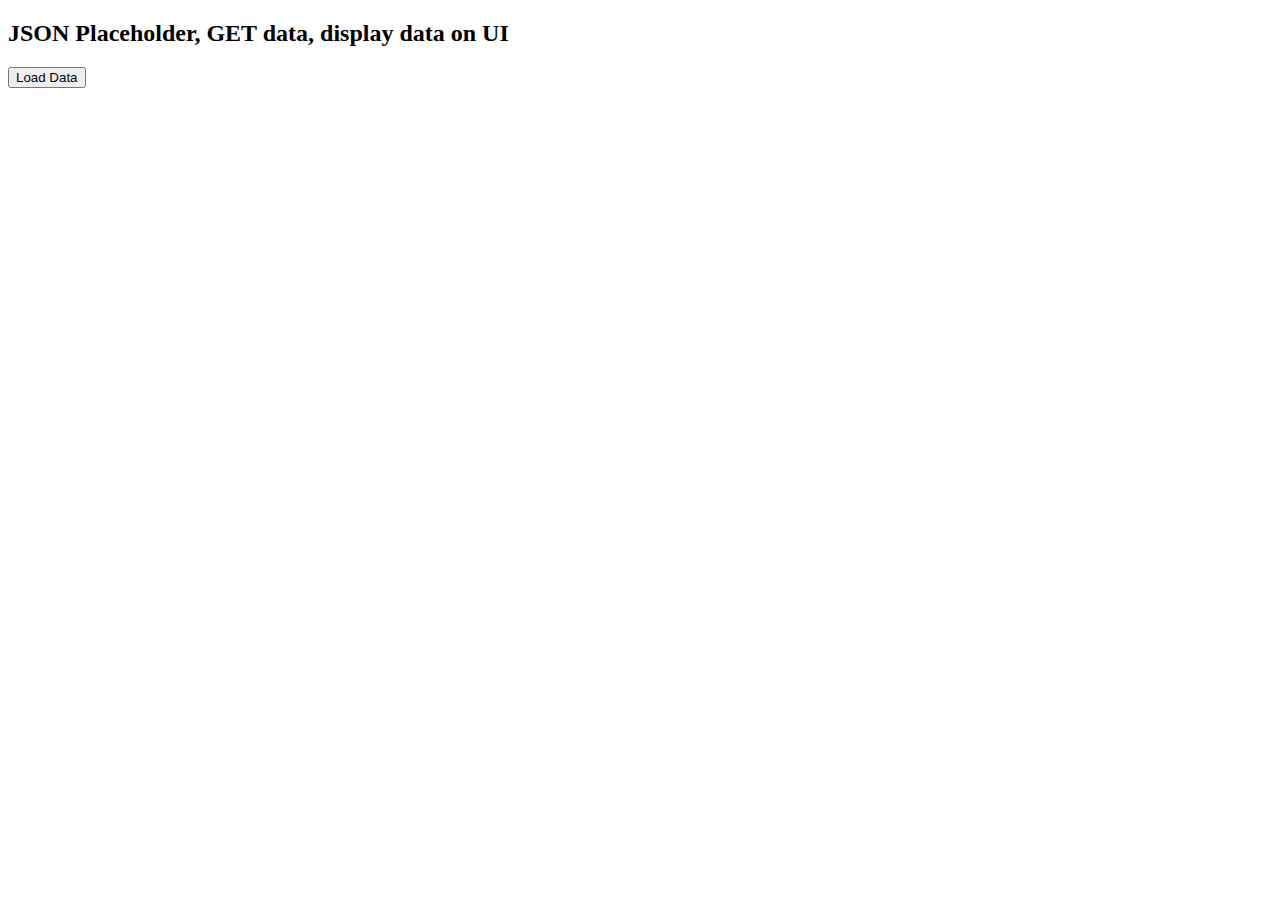
<file: index.html>
<!DOCTYPE html>
<html lang="en">
  <head>
    <meta charset="UTF-8" />
    <meta http-equiv="X-UA-Compatible" content="IE=edge" />
    <meta name="viewport" content="width=device-width, initial-scale=1.0" />
    <title>Fethcing</title>
  </head>
  <body>
    <h2>JSON Placeholder, GET data, display data on UI</h2>
    <button onclick="loadData()">Load Data</button>
    <div class="users-container">
      <ol id="user-list"></ol>
    </div>
    <!-- script  -->
    <script src="fetch.js"></script>
    <script src="app.js"></script>
  </body>
</html>
</file>
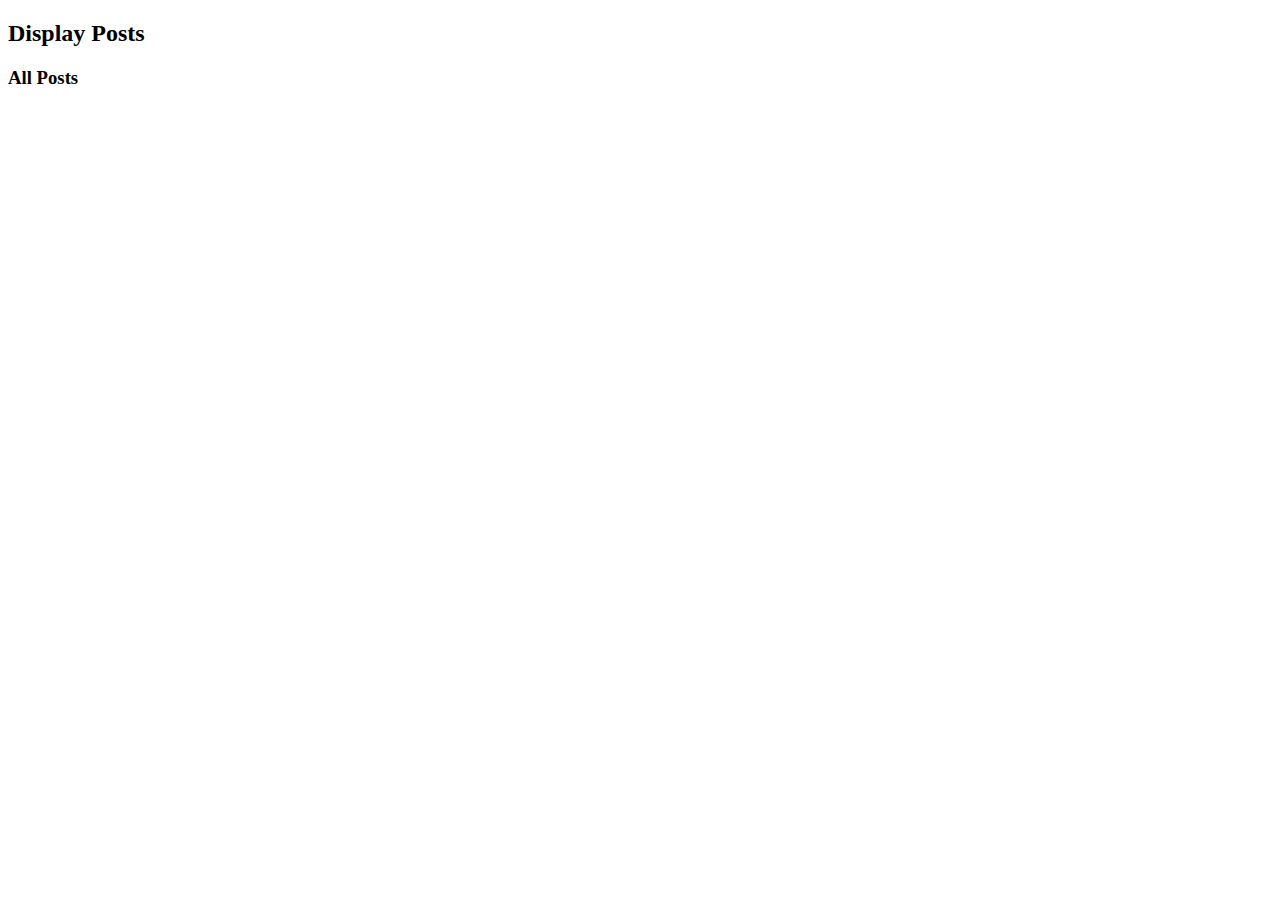
<file: posts.html>
<!DOCTYPE html>
<html lang="en">
  <head>
    <meta charset="UTF-8" />
    <meta http-equiv="X-UA-Compatible" content="IE=edge" />
    <meta name="viewport" content="width=device-width, initial-scale=1.0" />
    <title>Posts API</title>
    <link rel="stylesheet" href="posts.css" />
  </head>
  <body>
    <header>
      <h2>Display Posts</h2>
    </header>
    <main>
      <section>
        <h3>All Posts</h3>
        <div id="posts-container"></div>
      </section>
    </main>
    <!-- script -->
    <script src="posts.js"></script>
  </body>
</html>
</file>
<file: posts.css>
#posts-container {
  display: grid;
  grid-template-columns: repeat(2, 1fr);
}
.post-div {
  background-color: bisque;
  margin: 20px;
  padding: 20px;
}
</file>
